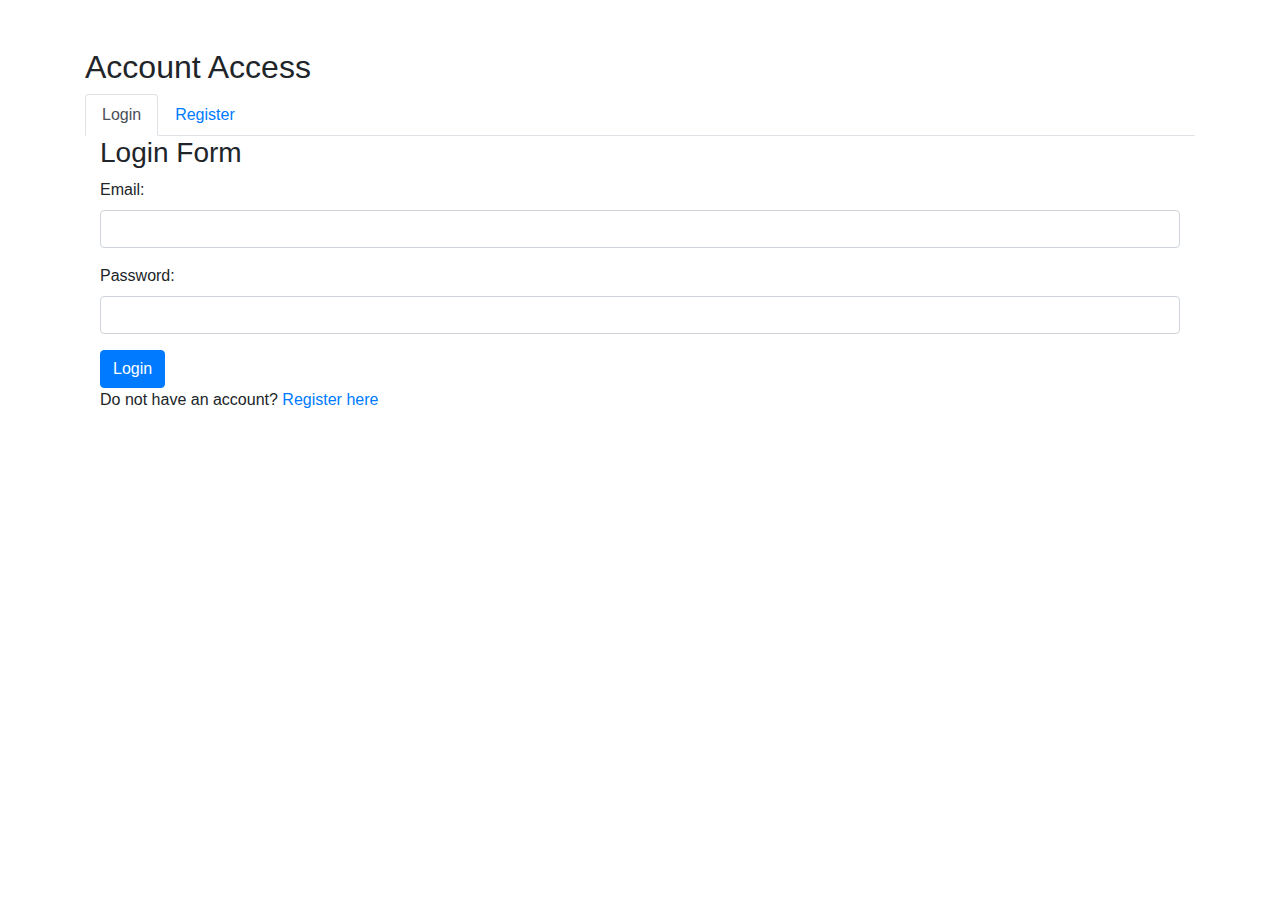
<file: index.html>
<!DOCTYPE html>
<html lang="en">
<head>
    <meta charset="UTF-8">
    <meta name="viewport" content="width=device-width, initial-scale=1.0">
    <title>Login and Registration Form</title>
    <link href="https://stackpath.bootstrapcdn.com/bootstrap/4.5.2/css/bootstrap.min.css" rel="stylesheet">
</head>
<body>
    <div class="container">
        <h2 class="mt-5">Account Access</h2>
        <ul class="nav nav-tabs">
            <li class="nav-item">
                <a class="nav-link active" data-toggle="tab" href="#login">Login</a>
            </li>
            <li class="nav-item">
                <a class="nav-link" data-toggle="tab" href="#register">Register</a>
            </li>
        </ul>

        <div class="tab-content">
            <div id="login" class="container tab-pane active">
                <h3>Login Form</h3>
                <form action="attendance.html">
                    <div class="form-group">
                        <label for="login-email">Email:</label>
                        <input type="email" class="form-control" id="login-email" required>
                    </div>
                    <div class="form-group">
                        <label for="login-password">Password:</label>
                        <input type="password" class="form-control" id="login-password" required>
                    </div>
                   <button type="submit" class="btn btn-primary">Login</button>
                   <p>Do not have an account? <a href="#register" data-toggle="tab">Register here</a></p>

                </form>
            </div>
            <div id="register" class="container tab-pane fade">
                <h3>Registration Form</h3>
                <form>
                    <div class="form-group">
                        <label for="register-name">Name:</label>
                        <input type="text" class="form-control" id="register-name" required>
                    </div>
                    <div class="form-group">
                        <label for="register-email">Email:</label>
                        <input type="email" class="form-control" id="register-email" required>
                    </div>
                    <div class="form-group">
                        <label for="register-password">Password:</label>
                        <input type="password" class="form-control" id="register-password" required>
                    </div>
                    <button type="submit" class="btn btn-success">Register</button>
                    <p>Already have an account? <a href="#login" data-toggle="tab">Login here</a></p>

                </form>
            </div>
        </div>
    </div>

    <script src="https://code.jquery.com/jquery-3.5.1.slim.min.js"></script>
    <script src="https://cdn.jsdelivr.net/npm/@popperjs/core@2.0.9/dist/umd/popper.min.js"></script>
    <script src="https://stackpath.bootstrapcdn.com/bootstrap/4.5.2/js/bootstrap.min.js"></script>
</body>
</html>
</file>
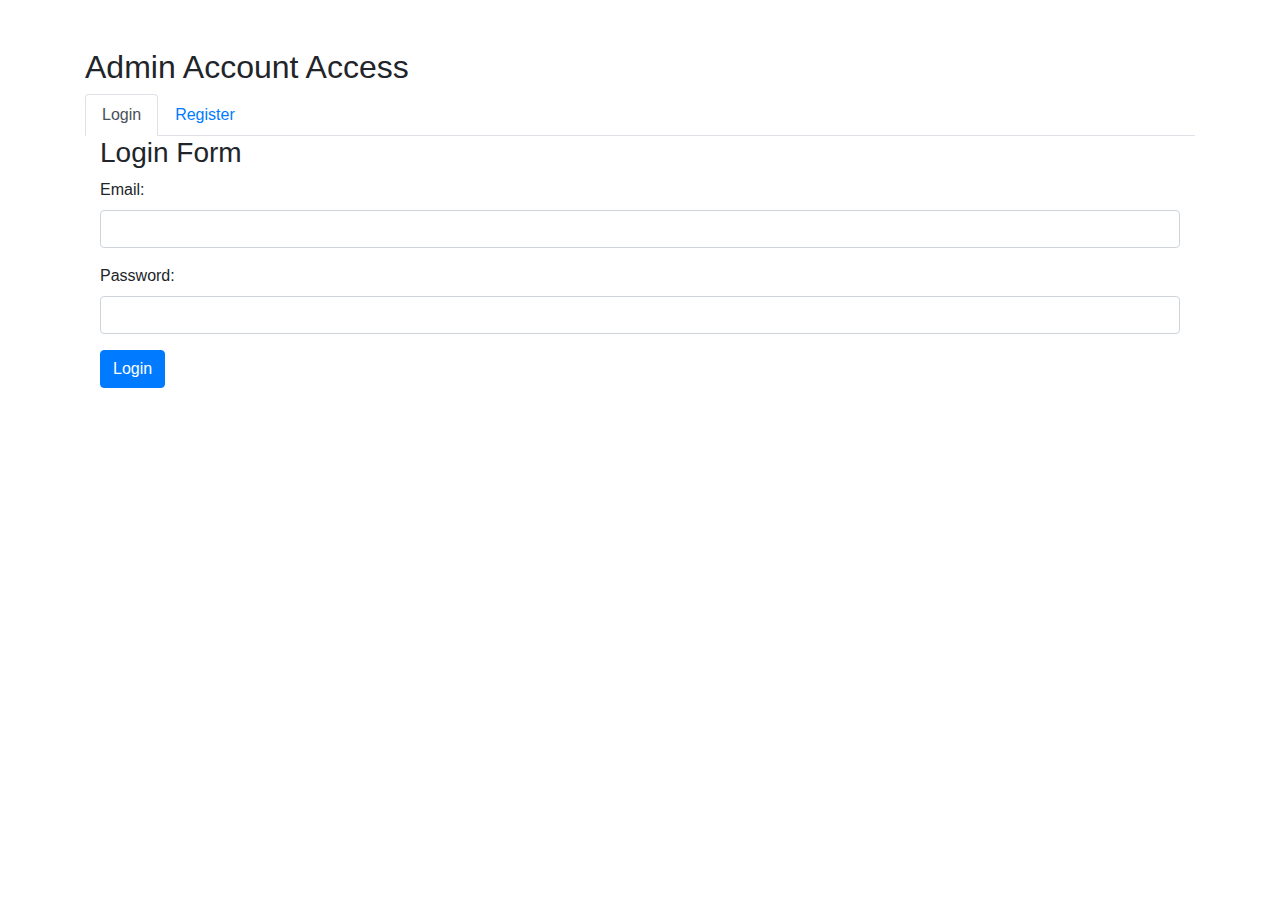
<file: admin_login.html>
<!DOCTYPE html>
<html lang="en">
<head>
    <meta charset="UTF-8">
    <meta name="viewport" content="width=device-width, initial-scale=1.0">
    <title>Login and Registration Form</title>
    <link href="https://stackpath.bootstrapcdn.com/bootstrap/4.5.2/css/bootstrap.min.css" rel="stylesheet">
</head>
<body>
    <div class="container">
        <h2 class="mt-5">Admin Account Access</h2>
        <ul class="nav nav-tabs">
            <li class="nav-item">
                <a class="nav-link active" data-toggle="tab" href="#login">Login</a>
            </li>
            <li class="nav-item">
                <a class="nav-link" data-toggle="tab" href="#register">Register</a>
            </li>
        </ul>

        <div class="tab-content">
            <div id="login" class="container tab-pane active">
                <h3>Login Form</h3>
                <form action="attendance.html">
                    <div class="form-group">
                        <label for="login-email">Email:</label>
                        <input type="email" class="form-control" id="login-email" required>
                    </div>
                    <div class="form-group">
                        <label for="login-password">Password:</label>
                        <input type="password" class="form-control" id="login-password" required>
                    </div>
                   <button type="submit" class="btn btn-primary">Login</button>
                </form>
            </div>
            <div id="register" class="container tab-pane fade">
                <h3>Registration Form</h3>
                <form>
                    <div class="form-group">
                        <label for="register-name">Name:</label>
                        <input type="text" class="form-control" id="register-name" required>
                    </div>
                    <div class="form-group">
                        <label for="register-email">Email:</label>
                        <input type="email" class="form-control" id="register-email" required>
                    </div>
                    <div class="form-group">
                        <label for="register-password">Password:</label>
                        <input type="password" class="form-control" id="register-password" required>
                    </div>
                    <button type="submit" class="btn btn-success">Register</button>
                </form>
            </div>
        </div>
    </div>

    <script src="https://code.jquery.com/jquery-3.5.1.slim.min.js"></script>
    <script src="https://cdn.jsdelivr.net/npm/@popperjs/core@2.0.9/dist/umd/popper.min.js"></script>
    <script src="https://stackpath.bootstrapcdn.com/bootstrap/4.5.2/js/bootstrap.min.js"></script>
</body>

    <!-- Optional JavaScript -->
    <!-- jQuery first, then Popper.js, then Bootstrap JS -->
    <script src="https://code.jquery.com/jquery-3.3.1.slim.min.js" integrity="sha384-q8i/X+965DzO0rT7abK41JStQIAqVgRVzpbzo5smXKp4YfRvH+8abtTE1Pi6jizo" crossorigin="anonymous"></script>
    <script src="https://cdn.jsdelivr.net/npm/popper.js@1.14.3/dist/umd/popper.min.js" integrity="sha384-ZMP7rVo3mIykV+2+9J3UJ46jBk0WLaUAdn689aCwoqbBJiSnjAK/l8WvCWPIPm49" crossorigin="anonymous"></script>
    <script src="https://cdn.jsdelivr.net/npm/bootstrap@4.1.3/dist/js/bootstrap.min.js" integrity="sha384-ChfqqxuZUCnJSK3+MXmPNIyE6ZbWh2IMqE241rYiqJxyMiZ6OW/JmZQ5stwEULTy" crossorigin="anonymous"></script>
  </body>
</html>
</file>
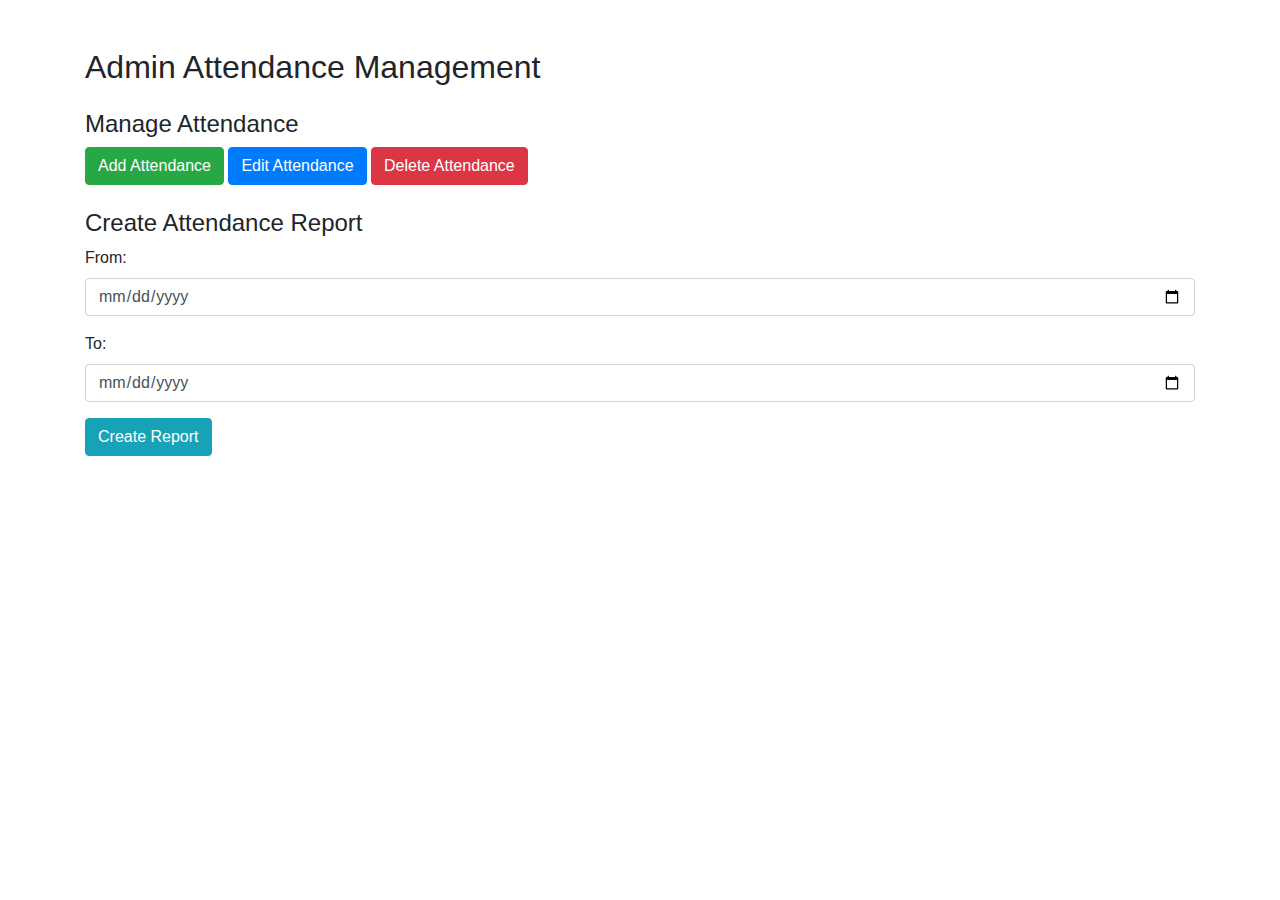
<file: attendance_management.html>
<!DOCTYPE html>
<html lang="en">
<head>
    <meta charset="UTF-8">
    <title>Admin Attendance Management</title>
    <link href="https://stackpath.bootstrapcdn.com/bootstrap/4.5.2/css/bootstrap.min.css" rel="stylesheet">
    <script>
        function addAttendance() {
            alert('Add attendance functionality triggered.');
            // Implement the functionality here.
        }

        function editAttendance() {
            alert('Edit attendance functionality triggered.');
            // Implement the functionality here.
        }

        function deleteAttendance() {
            alert('Delete attendance functionality triggered.');
            // Implement the functionality here.
        }

        function createReport() {
            alert('Create report functionality triggered.');
            // Implement the functionality here.
        }
    </script>
</head>
<body>
    <div class="container">
        <h2 class="mt-5">Admin Attendance Management</h2>
        
        <div class="my-4">
            <h4>Manage Attendance</h4>
            <button onclick="addAttendance()" class="btn btn-success">Add Attendance</button>
            <button onclick="editAttendance()" class="btn btn-primary">Edit Attendance</button>
            <button onclick="deleteAttendance()" class="btn btn-danger">Delete Attendance</button>
        </div>

        <div class="my-4">
            <h4>Create Attendance Report</h4>
            <form>
                <div class="form-group">
                    <label for="from-date">From:</label>
                    <input type="date" class="form-control" id="from-date" required>
                </div>
                <div class="form-group">
                    <label for="to-date">To:</label>
                    <input type="date" class="form-control" id="to-date" required>
                </div>
                <button type="button" onclick="createReport()" class="btn btn-info">Create Report</button>
            </form>
        </div>
    </div>

    <script src="https://code.jquery.com/jquery-3.5.1.slim.min.js"></script>
    <script src="https://cdn.jsdelivr.net/npm/@popperjs/core@2.0.9/dist/umd/popper.min.js"></script>
    <script src="https://stackpath.bootstrapcdn.com/bootstrap/4.5.2/js/bootstrap.min.js"></script>
</body>
</html>
</file>
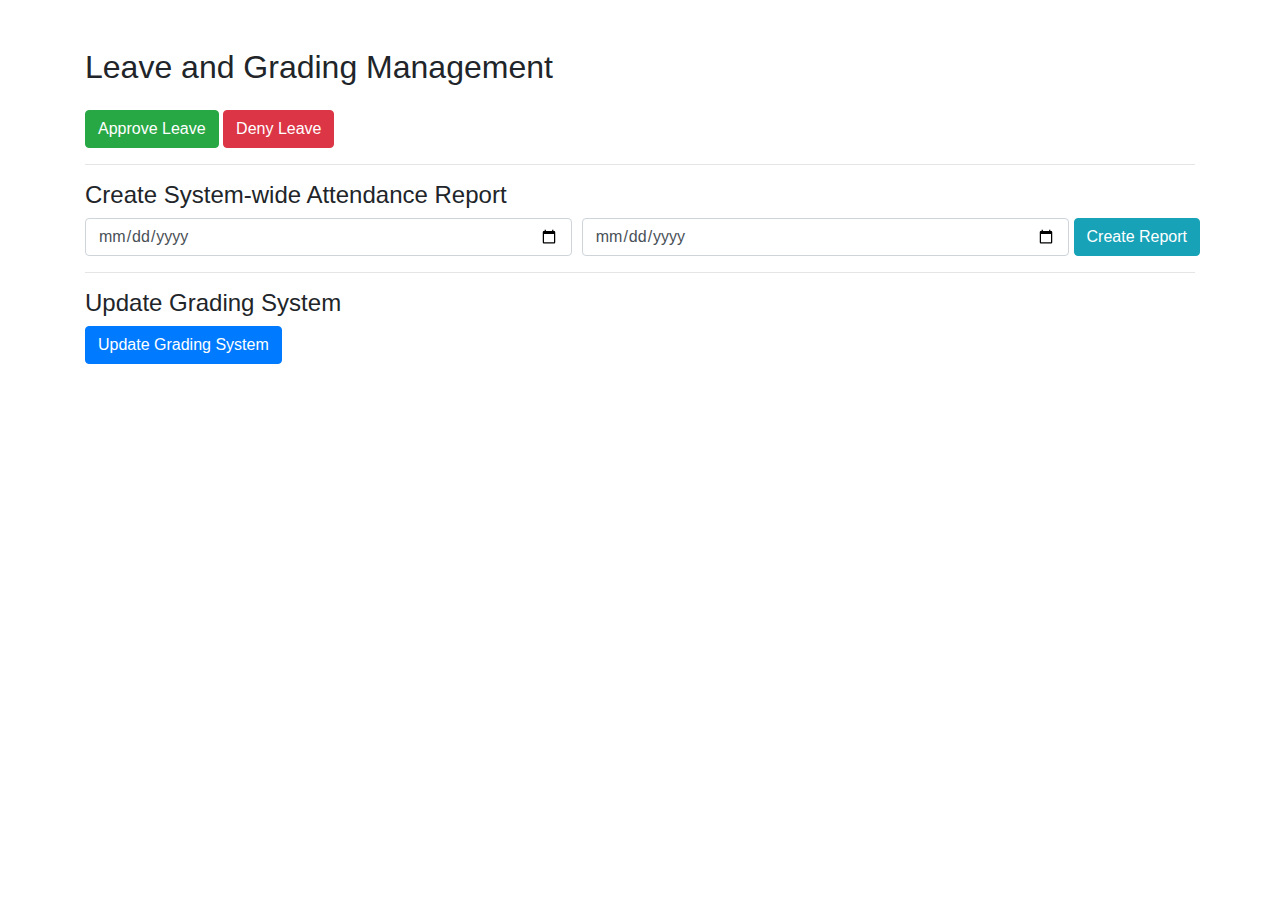
<file: grading.html>
<!DOCTYPE html>
<html lang="en">
<head>
    <meta charset="UTF-8">
    <title>Admin Leave and Grading Management</title>
    <link href="https://stackpath.bootstrapcdn.com/bootstrap/4.5.2/css/bootstrap.min.css" rel="stylesheet">
</head>
<body>
    <div class="container">
        <h2 class="mt-5">Leave and Grading Management</h2>
        <div class="mt-4">
            <button onclick="approveLeave()" class="btn btn-success">Approve Leave</button>
            <button onclick="denyLeave()" class="btn btn-danger">Deny Leave</button>
            <hr>
            <h4>Create System-wide Attendance Report</h4>
            <form onsubmit="createSystemReport(); return false;">
                <div class="form-row">
                    <div class="col">
                        <input type="date" class="form-control" id="systemFromDate">
                    </div>
                    <div class="col">
                        <input type="date" class="form-control" id="systemToDate">
                    </div>
                    <button type="submit" class="btn btn-info">Create Report</button>
                </div>
            </form>
            <hr>
            <h4>Update Grading System</h4>
            <button onclick="updateGrading()" class="btn btn-primary">Update Grading System</button>
        </div>
    </div>

    <script>
        function approveLeave() {
            // Placeholder for approve leave functionality
            alert('Approve leave functionality clicked.');
        }

        function denyLeave() {
            // Placeholder for deny leave functionality
            alert('Deny leave functionality clicked.');
        }

        function createSystemReport() {
            // Placeholder for creating system-wide report functionality
            alert('System-wide report creation functionality clicked.');
        }

        function updateGrading() {
            // Placeholder for updating grading system
            alert('Update grading system functionality clicked.');
        }
    </script>
    <script src="https://code.jquery.com/jquery-3.5.1.slim.min.js"></script>
    <script src="https://cdn.jsdelivr.net/npm/@popperjs/core@2.0.9/dist/umd/popper.min.js"></script>
    <script src="https://stackpath.bootstrapcdn.com/bootstrap/4.5.2/js/bootstrap.min.js"></script>
</body>
</html>
</file>
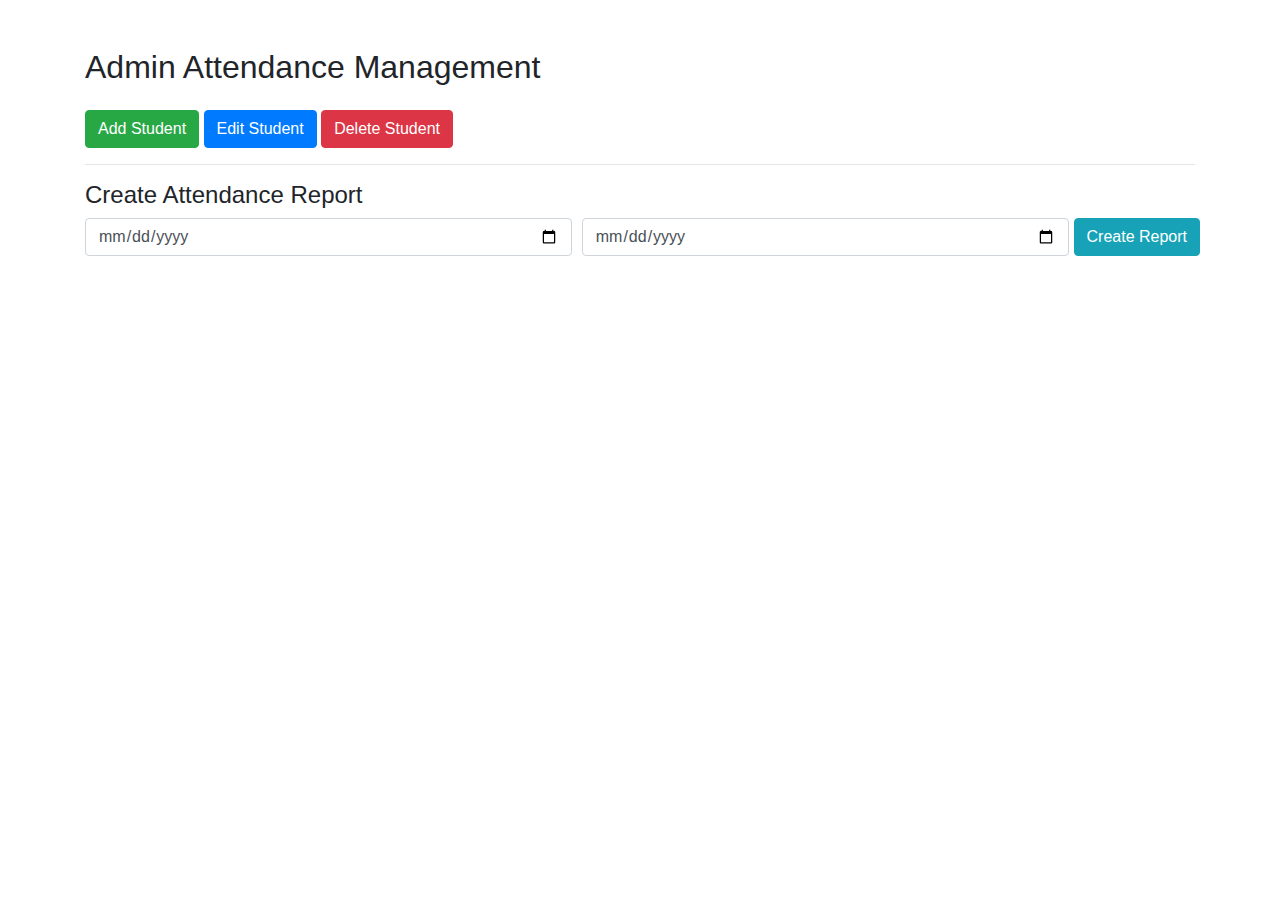
<file: student_management.html>
<!DOCTYPE html>
<html lang="en">
<head>
    <meta charset="UTF-8">
    <title>Admin Attendance Management</title>
    <link href="https://stackpath.bootstrapcdn.com/bootstrap/4.5.2/css/bootstrap.min.css" rel="stylesheet">
</head>
<body>
    <div class="container">
        <h2 class="mt-5">Admin Attendance Management</h2>
        <div class="mt-4">
            <button onclick="addStudent()" class="btn btn-success">Add Student</button>
            <button onclick="editStudent()" class="btn btn-primary">Edit Student</button>
            <button onclick="deleteStudent()" class="btn btn-danger">Delete Student</button>
            <hr>
            <h4>Create Attendance Report</h4>
            <form onsubmit="createReport(); return false;">
                <div class="form-row">
                    <div class="col">
                        <input type="date" class="form-control" placeholder="From Date" id="fromDate">
                    </div>
                    <div class="col">
                        <input type="date" class="form-control" placeholder="To Date" id="toDate">
                    </div>
                    <button type="submit" class="btn btn-info">Create Report</button>
                </div>
            </form>
        </div>
    </div>

    <script>
        function addStudent() {
            // Placeholder for add student functionality
            alert('Add student functionality clicked.');
        }

        function editStudent() {
            // Placeholder for edit student functionality
            alert('Edit student functionality clicked.');
        }

        function deleteStudent() {
            // Placeholder for delete student functionality
            alert('Delete student functionality clicked.');
        }

        function createReport() {
            // Placeholder for creating report functionality
            alert('Report creation functionality clicked.');
        }
    </script>

    <script src="https://code.jquery.com/jquery-3.5.1.slim.min.js"></script>
    <script src="https://cdn.jsdelivr.net/npm/@popperjs/core@2.0.9/dist/umd/popper.min.js"></script>
    <script src="https://stackpath.bootstrapcdn.com/bootstrap/4.5.2/js/bootstrap.min.js"></script>
</body>
</html>
</file>
